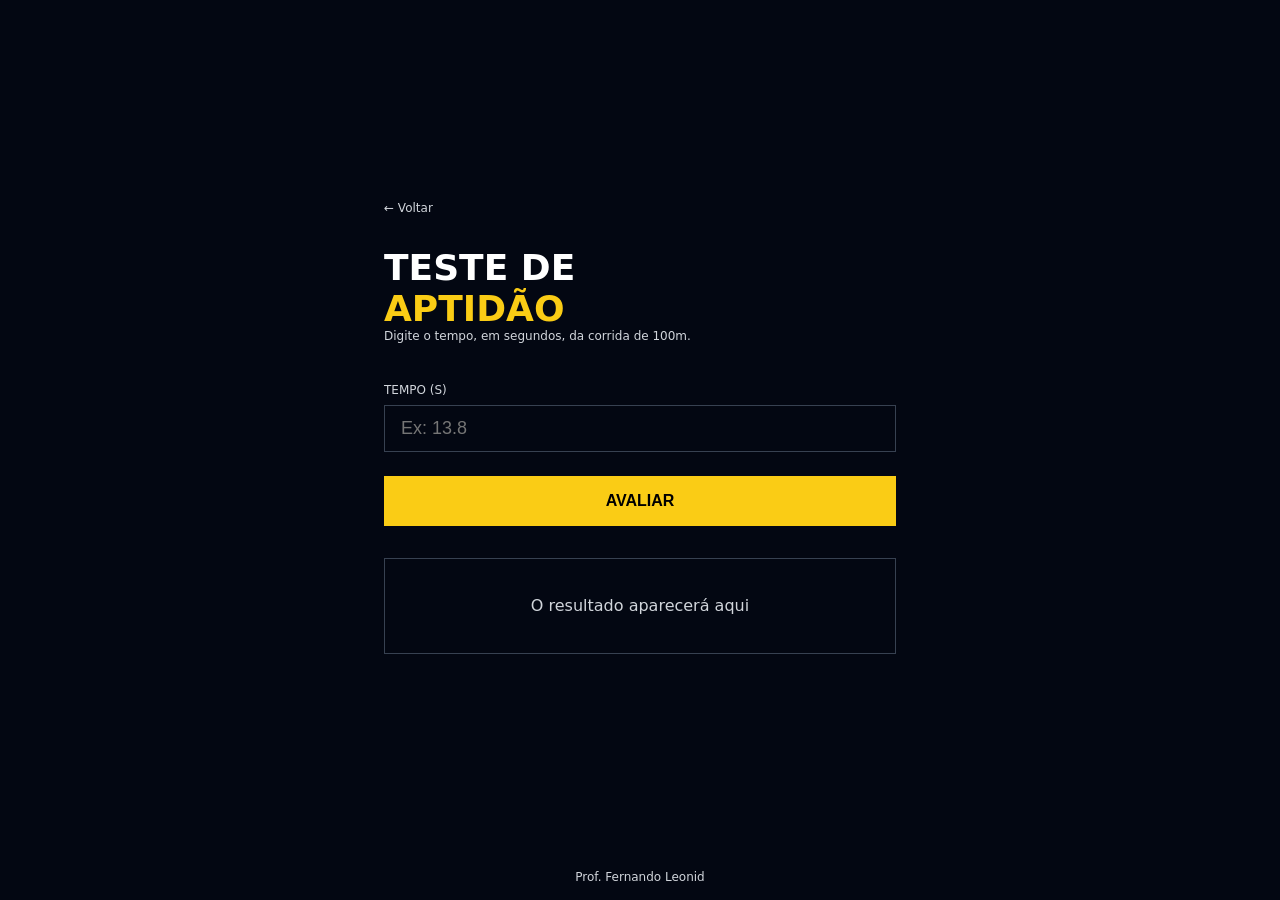
<file: 01-teste-aptidao/index.html>
<!DOCTYPE html>
<html lang="pt-BR">

<head>
  <meta charset="UTF-8" />
  <meta name="viewport" content="width=device-width, initial-scale=1.0" />
  <title>Teste de Aptidão</title>
  <link rel="stylesheet" href="style.css" />
  <script src="./main.js" defer></script>
</head>

<body>
  <main>
    <div class="conteudo">
      <a href="../index.html" class="voltar">← Voltar</a>

      <h1>
        Teste de <span>Aptidão</span>
      </h1>
      <p class="descricao">
        Digite o tempo, em segundos, da corrida de 100m.
      </p>

      <label>Tempo (s)</label>
      <input id="numero" type="number" placeholder="Ex: 13.8" />

      <button onclick="avaliar()">Avaliar</button>

      <div id="resultado" class="resultado">
        O resultado aparecerá aqui
      </div>
    </div>
  </main>

  <footer>
    <p>Prof. Fernando Leonid</p>
  </footer>

  
</body>

</html>
</file>
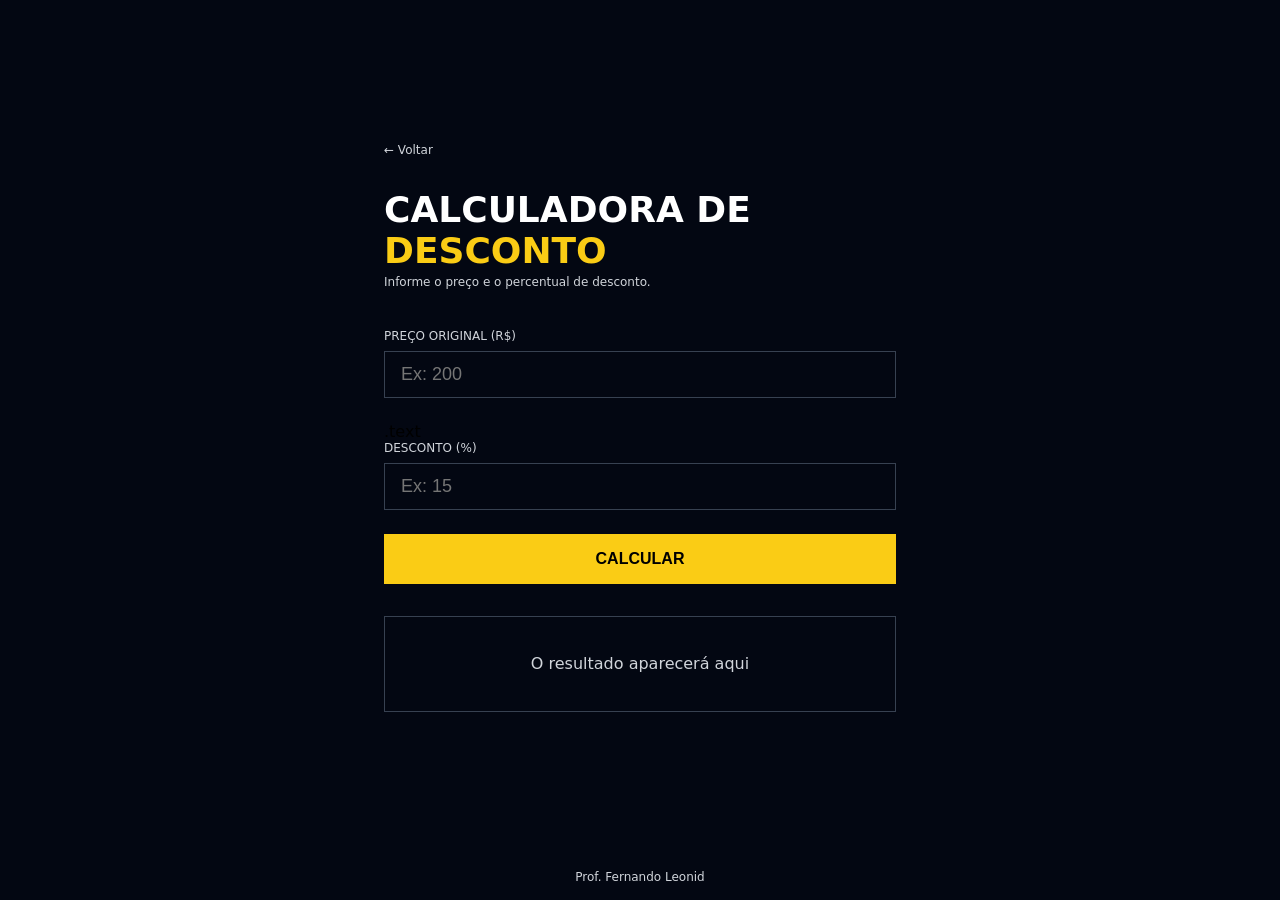
<file: 02-calculadora-desconto/index.html>
<!DOCTYPE html>
<html lang="pt-BR">

<head>
  <meta charset="UTF-8" />
  <meta name="viewport" content="width=device-width, initial-scale=1.0" />
  <title>Calculadora de Desconto</title>
  <link rel="stylesheet" href="style.css" />
  <script src="./script.js" defer></script>
</head>

<body>

  <main>
    <div class="conteudo">

      <a href="../index.html" class="voltar">← Voltar</a>

      <h1>Calculadora de <span>Desconto</span></h1>
      <p class="descricao">Informe o preço e o percentual de desconto.</p>

      <label>Preço Original (R$)</label>
      <input id="precoOriginal" type="number" placeholder="Ex: 200" />.text

      <label>Desconto (%)</label>
      <input id="desconto" type="number" placeholder="Ex: 15" />

      <button onclick="calcularDesconto()">Calcular</button>

      <div id="resultado" class="resultado">
        O resultado aparecerá aqui
      </div>

    </div>
  </main>

  <footer>
    <p>Prof. Fernando Leonid</p>
  </footer>

  
</body>

</html>
</file>
<file: 01-teste-aptidao/style.css>
* {
  margin: 0;
  padding: 0;
  box-sizing: border-box;
}

body {
  background-color: #030712;
  min-height: 100vh;
  display: flex;
  flex-direction: column;
  font-family: system-ui, sans-serif;
}

main {
  flex: 1;
  display: flex;
  align-items: center;
  justify-content: center;
  padding: 2rem;
}

.conteudo {
  width: 100%;
  max-width: 32rem;
}

.voltar {
  display: block;
  margin-bottom: 2rem;
  color: #d1d5db;
  font-size: 0.75rem;
  text-decoration: none;
  transition: color 0.2s;
}

.voltar:hover {
  color: #facc15;
}

h1 {
  display: flex;
  flex-direction: column;
  font-size: 2.25rem;
  font-weight: 900;
  color: #fff;
  text-transform: uppercase;
}

h1 span {
  color: #facc15;
}

.descricao {
  margin-bottom: 2.5rem;
  color: #d1d5db;
  font-size: 0.75rem;
}

label {
  display: block;
  margin-bottom: 0.5rem;
  color: #d1d5db;
  font-size: 0.75rem;
  text-transform: uppercase;
}

input {
  width: 100%;
  padding: 0.75rem 1rem;
  margin-bottom: 1.5rem;
  color: #fff;
  font-size: 1.125rem;
  background: transparent;
  border: 1px solid #374151;
  outline: none;
  transition: border-color 0.2s;
}

input:focus {
  border-color: #facc15;
}

button {
  width: 100%;
  padding: 1rem;
  margin-bottom: 2rem;
  color: #000;
  font-weight: 900;
  font-size: 1rem;
  background-color: #facc15;
  border: none;
  text-transform: uppercase;
  cursor: pointer;
  transition: background-color 0.2s;
}

button:hover {
  background-color: #fde047;
}

.resultado {
  display: flex;
  min-height: 6rem;
  padding: 1.5rem;
  text-align: center;
  color: #d1d5db;
  border: 1px solid #374151;
  align-items: center;
  justify-content: center;
}

.resultado.apto {
  background-color: darkgreen;
}

.resultado.nao-apto {
  background-color:firebrick;
}

footer {
  display: flex;
  align-items: flex-end;
  justify-content: center;
}

footer p {
  color: #d1d5db;
  font-size: 0.75rem;
  text-align: center;
  padding: 1rem;
}
</file>
<file: 02-calculadora-desconto/style.css>
* {
  margin: 0;
  padding: 0;
  box-sizing: border-box;
}

body {
  background-color: #030712;
  min-height: 100vh;
  display: flex;
  flex-direction: column;
  font-family: system-ui, sans-serif;
}

main {
  flex: 1;
  display: flex;
  align-items: center;
  justify-content: center;
  padding: 2rem;
}

.conteudo {
  width: 100%;
  max-width: 32rem;
}

.voltar {
  display: block;
  margin-bottom: 2rem;
  color: #d1d5db;
  font-size: 0.75rem;
  text-decoration: none;
  transition: color 0.2s;
}

.voltar:hover {
  color: #facc15;
}

h1 {
  font-size: 2.25rem;
  font-weight: 900;
  color: #fff;
  text-transform: uppercase;
  margin-bottom: 0.25rem;
}

h1 span {
  color: #facc15;
}

.descricao {
  color: #d1d5db;
  font-size: 0.75rem;
  margin-bottom: 2.5rem;
}

label {
  display: block;
  margin-bottom: 0.5rem;
  color: #d1d5db;
  font-size: 0.75rem;
  text-transform: uppercase;
}

input {
  width: 100%;
  padding: 0.75rem 1rem;
  margin-bottom: 1.5rem;
  color: #fff;
  font-size: 1.125rem;
  background: transparent;
  border: 1px solid #374151;
  outline: none;
  transition: border-color 0.2s;
}

input:focus {
  border-color: #facc15;
}

button {
  width: 100%;
  padding: 1rem;
  margin-bottom: 2rem;
  color: #000;
  font-weight: 900;
  font-size: 1rem;
  background-color: #facc15;
  border: none;
  text-transform: uppercase;
  cursor: pointer;
  transition: background-color 0.2s;
}

button:hover {
  background-color: #fde047;
}

.resultado {
  display: flex;
  min-height: 6rem;
  padding: 1.5rem;
  text-align: center;
  color: #d1d5db;
  border: 1px solid #374151;
  align-items: center;
  justify-content: center;
}

footer {
  display: flex;
  align-items: flex-end;
  justify-content: center;
}

footer p {
  color: #d1d5db;
  font-size: 0.75rem;
  text-align: center;
  padding: 1rem;
}

.resultado.cinco {
  background-color: #14532d;
}

.resultado.cinco-dez {
  background-color: #713f12;
}

.resultado.maiorDez {
  background-color: #7f1d1d;
}
</file>
